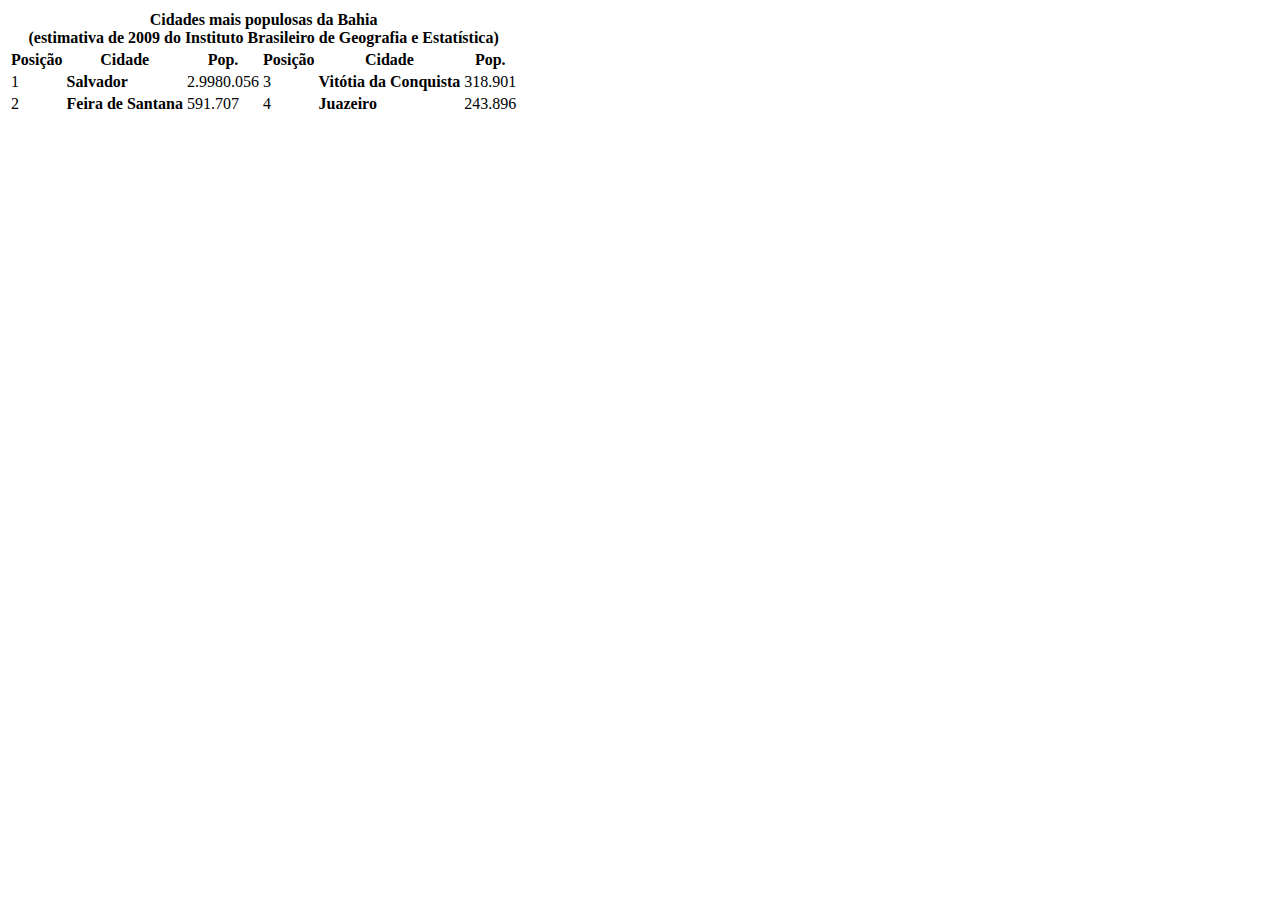
<file: Tabela/index.html>
<!DOCTYPE html>
<html lang="en">

<head>
    <meta charset="UTF-8">
    <meta name="viewport" content="width=device-width, initial-scale=1.0">
    <link rel="stylesheet" href="Styles.css\Styles.css" type="text/css">
    <title>Pop.Bahia</title>
</head>

<body>
    <table>
        <tr class="Titulo">
            <th colspan="6">Cidades mais populosas da Bahia
                <br>(estimativa de 2009 do Instituto Brasileiro de Geografia e Estatística)
            </th>
        </tr>

        <tr class="Subtitulo">
            <th class="1">Posição</th>
            <th>Cidade</th>
            <th class="2">Pop.</th>
            <th class="1">Posição</th>
            <th>Cidade</th>
            <th class="2">Pop.</th>
        </tr>

        <tr>
            <td class="posicao">1</td>
            <td class="cidade"><b>Salvador</b></td>
            <td class="pop">2.9980.056</td>
            <td class="posicao">3</td>
            <td class="cidade"><b>Vitótia da Conquista</b></td>
            <td class="pop">318.901</td>
        </tr>

        <tr>
            <td class="posicao">2</td>
            <td class="cidade"><b>Feira de Santana</b></td>
            <td class="pop">591.707</td>
            <td class="posicao">4</td>
            <td class="cidade"><b>Juazeiro</b></td>
            <td class="pop">243.896</td>
        </tr>
    </table>

</body>

</html>
</file>
